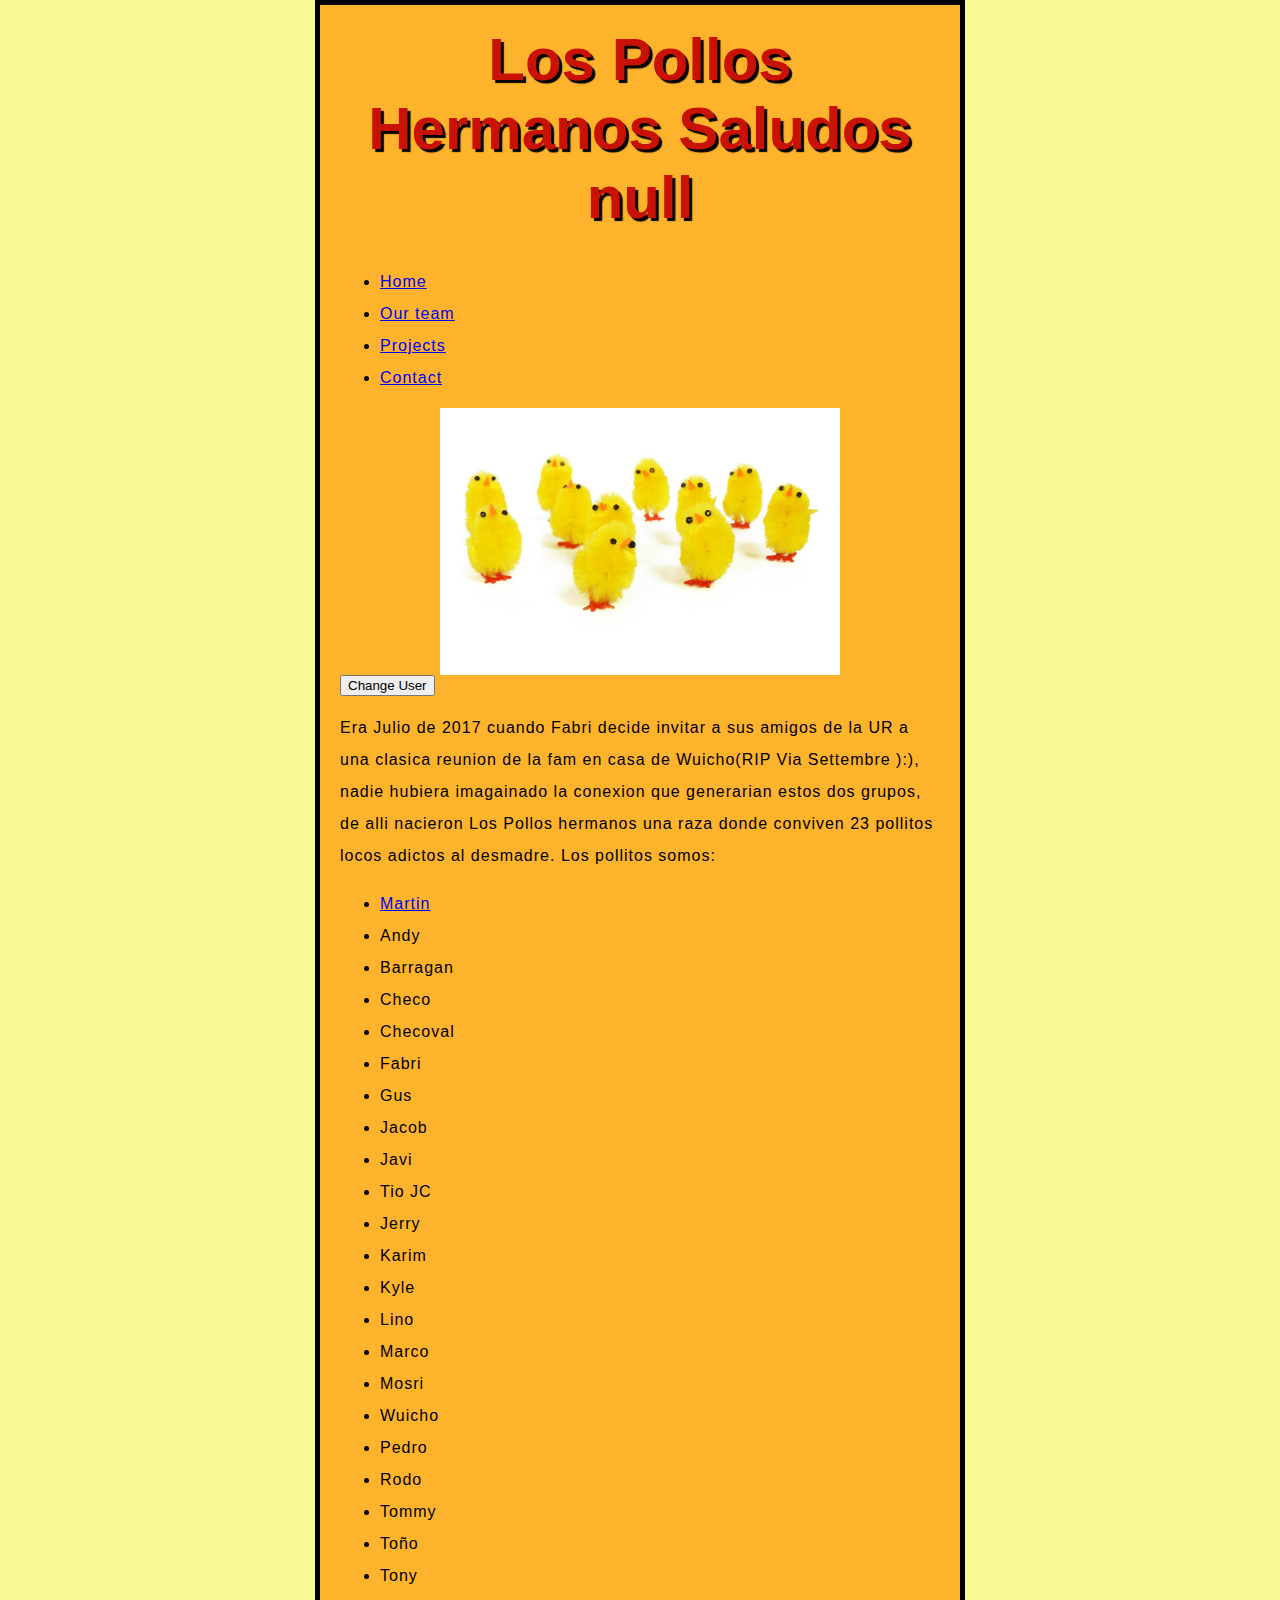
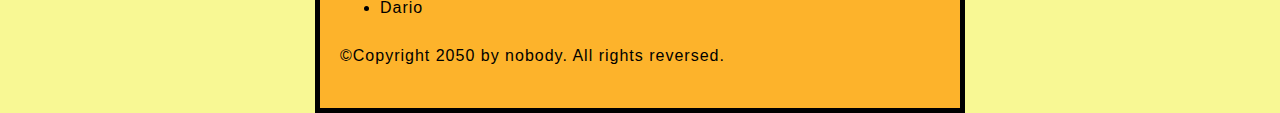
<file: index.html>
<!DOCTYPE html>
<html lang="es-MX">
  <head>
    <meta charset="utf-8">
    <title>My test page</title>
    <link href="styles/styles.css" rel="stylesheet">

  </head>
  <body>
    <header>
      <h1>Los Pollos Hermanos</h1>
    </header>
      <nav>
        <ul>
          <li><a href="#">Home</a></li>
          <li><a href="#">Our team</a></li>
          <li><a href="#">Projects</a></li>
          <li><a href="#">Contact</a></li>
        </ul>  
       </nav>
       <main>
    <img src="images/pollitos.jpg" alt="Unos pollitos">
    <button>Change User</button>
        <p>Era Julio de 2017 cuando Fabri decide invitar a sus
            amigos de la UR a una clasica reunion de la fam en casa de
            Wuicho(RIP Via Settembre ):), nadie hubiera imagainado la conexion que generarian 
            estos dos grupos, de alli nacieron Los Pollos hermanos una raza
            donde conviven 23 pollitos locos adictos al desmadre. 
            Los pollitos somos:
        </p>
        <ul>
                <li><a href="https://www.instagr.am/martinestradam" title="Instagram de Martin">Martin</a></li>
                <li>Andy</li>
                <li>Barragan</li>
                <li>Checo</li>
                <li>Checoval</li>
                <li>Fabri</li>
                <li>Gus</li>
                <li>Jacob</li>
                <li>Javi</li>
                <li>Tio JC</li>
                <li>Jerry</li>
                <li>Karim</li>
                <li>Kyle</li>
                <li>Lino</li>
                <li>Marco</li>
                <li>Mosri</li>
                <li>Wuicho</li>
                <li>Pedro</li>
                <li>Rodo</li>
                <li>Tommy</li>
                <li>Toño</li>
                <li>Tony</li>
                <li>Dario</li>
            </ul>
          </main>
        <footer>
          <p>©Copyright 2050 by nobody. All rights reversed.</p>
        </footer>
  </body>
  <script src="scripts/main.js"></script>
</html>
</file>
<file: styles/styles.css>
html {
  font-size: 14px;
  font-family: 'Lato', sans-serif;
}
h1 {
  font-size: 60px;
  text-align: center;
  margin: 0;
  padding: 20px 0;    
  color: rgb(201, 17, 4);
  text-shadow: 3px 3px 1px black;
}
p, li {
  font-size: 16px;
  line-height: 2;
  letter-spacing: 1px;
}
html {
  background-color: rgb(248, 248, 148) ;
}
body {
  width: 600px;
  margin: 0 auto;
  background-color:rgb(253, 179, 43);
  padding: 0 20px 20px 20px;
  border: 5px solid black;
}
img {
  display: block;
  width: 400px;
  margin: 0 auto;
  height: auto;
  
}
</file>
